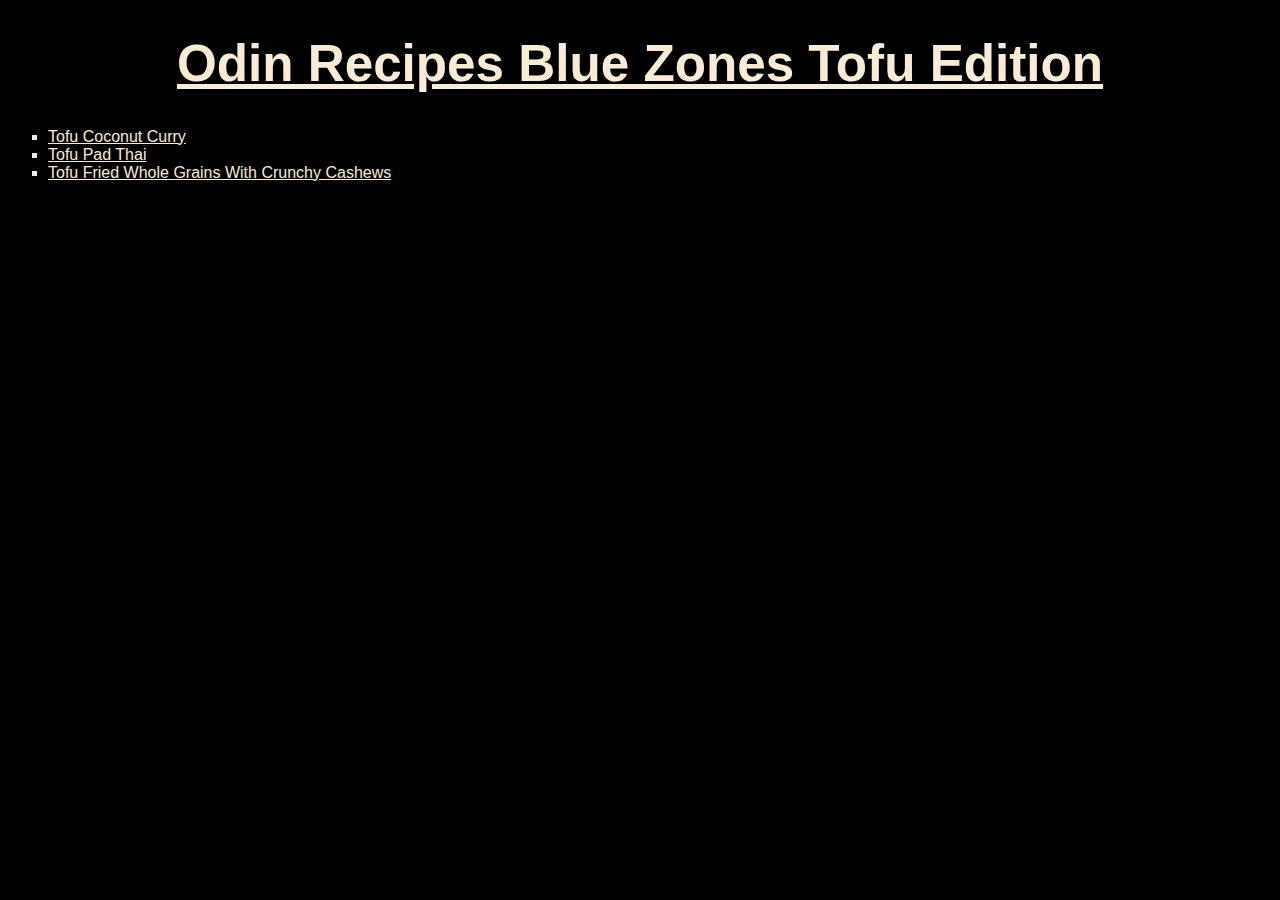
<file: index.html>
<!DOCTYPE html>
<html lang="en">
<head>
    <meta charset="UTF-8">
    <meta http-equiv="X-UA-Compatible" content="IE=edge">
    <meta name="viewport" content="width=device-width, initial-scale=1.0">
    <link rel="stylesheet" href="style.css">
    <title>Odin Recipes Blue Zones Tofu Edition</title>
</head>
<body>
    <a href="https://github.com/dmle14"><h1 class="title">Odin Recipes Blue Zones Tofu Edition</h1></a>
    <ul>
        <li><a href="recipes/tofu-coconut-curry.html">Tofu Coconut Curry</a></li>
        <li><a href="recipes/tofu-pad-thai.html">Tofu Pad Thai</a></li>
        <li><a href="recipes/tofu-whole-grains-cashews.html">Tofu Fried Whole Grains With Crunchy Cashews</a></li>
    </ul>
</body>
</html>
</file>
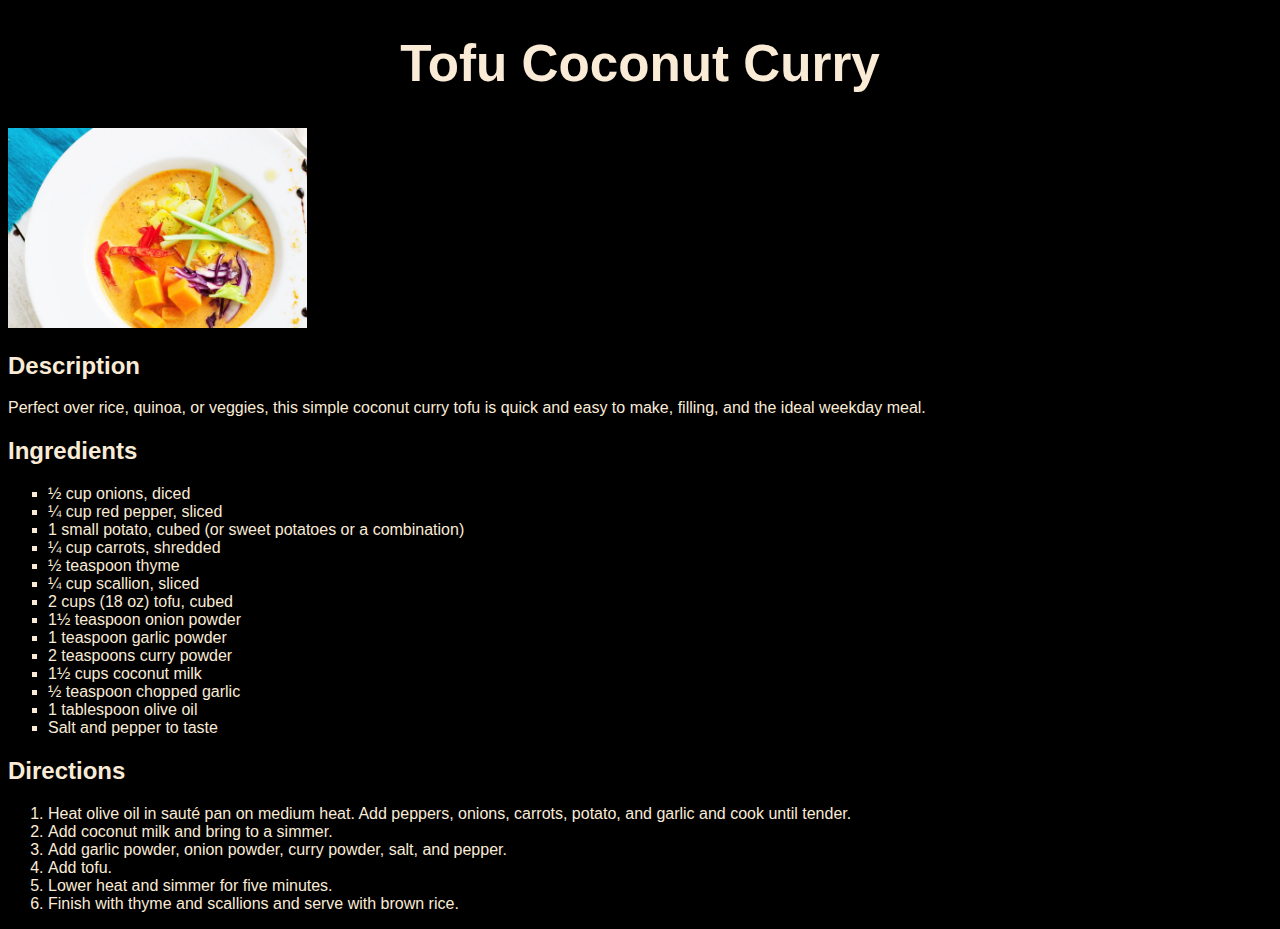
<file: recipes/tofu-coconut-curry.html>
<!DOCTYPE html>
<html lang="en">
<head>
    <meta charset="UTF-8">
    <meta http-equiv="X-UA-Compatible" content="IE=edge">
    <meta name="viewport" content="width=device-width, initial-scale=1.0">
    <title>Tofu Coconut Curry</title>
    <link rel="stylesheet" href="../style.css">
</head>
<body>
    <h1 class="title">Tofu Coconut Curry</h1>
    <img src="images/coconut-curry-tofu.webp" alt="Tofu Coconut Curry">
    <h2>Description</h2>
        <p>
            Perfect over rice, quinoa, or veggies, this simple coconut curry tofu is quick and easy to make, filling, and the ideal weekday meal.
        </p>

    <h2>Ingredients</h2>
        <ul>
            <li>½ cup onions, diced</li>
            <li>¼ cup red pepper, sliced</li>
            <li>1 small potato, cubed (or sweet potatoes or a combination)</li>
            <li>¼ cup carrots, shredded</li>
            <li>½ teaspoon thyme</li>
            <li>¼ cup scallion, sliced</li>
            <li>2 cups (18 oz) tofu, cubed</li>
            <li>1½ teaspoon onion powder</li>
            <li>1 teaspoon garlic powder</li>
            <li>2 teaspoons curry powder</li>
            <li>1½ cups coconut milk</li>
            <li>½ teaspoon chopped garlic</li>
            <li>1 tablespoon olive oil</li>
            <li>Salt and pepper to taste</li>
        </ul>

    <h2>Directions</h2>
        <ol>
            <li>Heat olive oil in sauté pan on medium heat. Add peppers, onions, carrots, potato, and garlic and cook until tender.</li>
            <li>Add coconut milk and bring to a simmer.</li>
            <li>Add garlic powder, onion powder, curry powder, salt, and pepper.</li>
            <li>Add tofu.</li>
            <li>Lower heat and simmer for five minutes.</li>
            <li>Finish with thyme and scallions and serve with brown rice.</li>
        </ol>
</body>
</html>
</file>
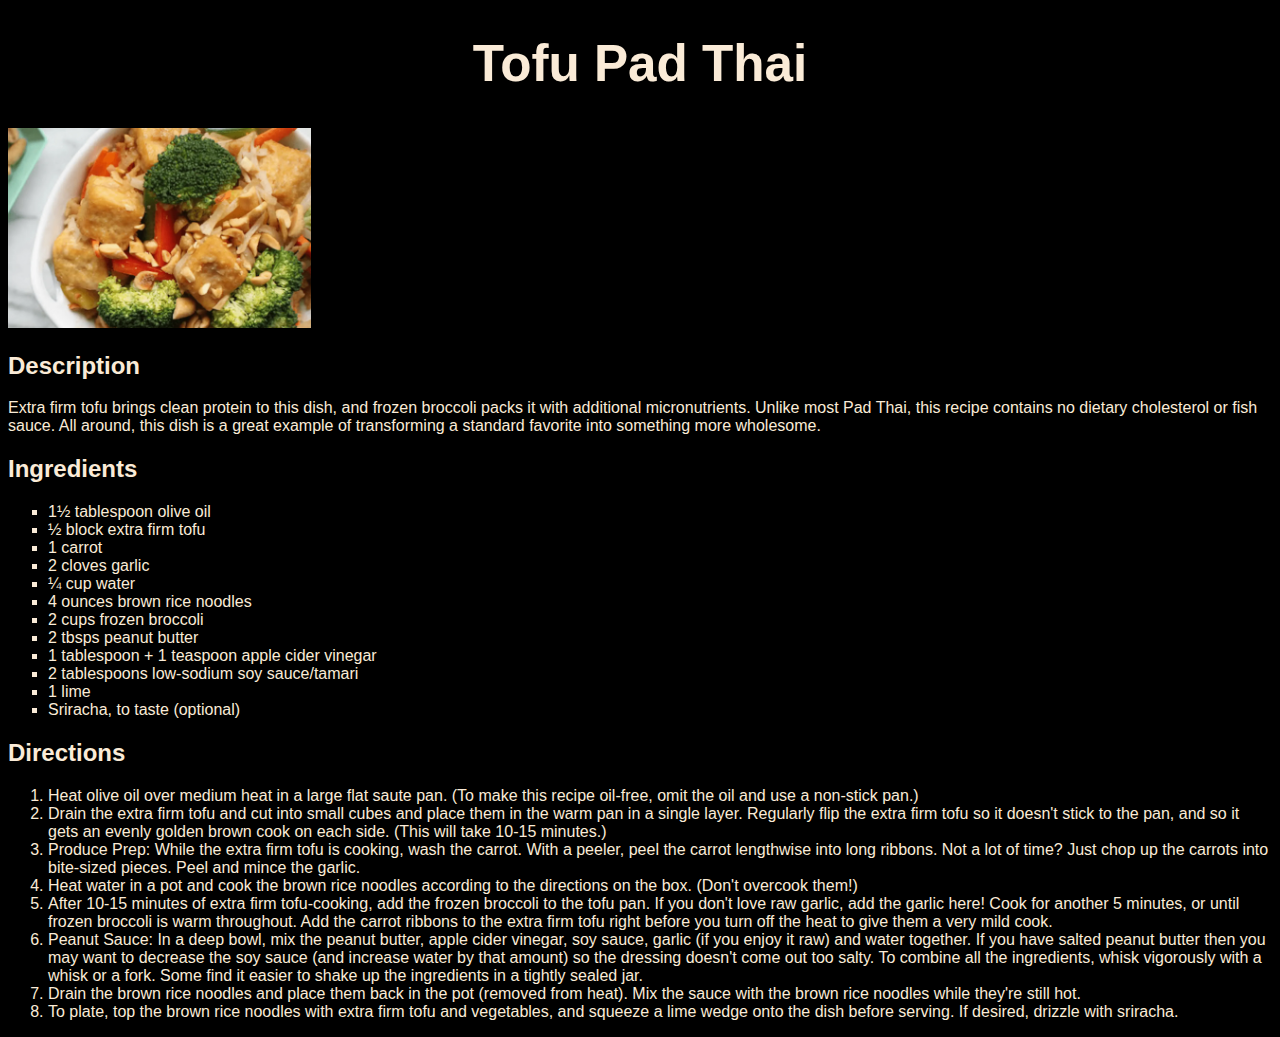
<file: recipes/tofu-pad-thai.html>
<!DOCTYPE html>
<html lang="en">
<head>
    <meta charset="UTF-8">
    <meta http-equiv="X-UA-Compatible" content="IE=edge">
    <meta name="viewport" content="width=device-width, initial-scale=1.0">
    <title>Tofu Pad Thai</title>
    <link rel="stylesheet" href="../style.css">
</head>
<body>
    <h1 class="title">Tofu Pad Thai</h1>
    <img src="images/tofu-pad-thai.webp" alt="coconut-curry-tofu">
    <h2>Description</h2>
        <p>
            Extra firm tofu brings clean protein to this dish, and frozen broccoli packs it with additional micronutrients. Unlike most Pad Thai, this recipe contains no dietary cholesterol or fish sauce. All around, this dish is a great example of transforming a standard favorite into something more wholesome.
        </p>

    <h2>Ingredients</h2>
        <ul>
            <li>1½ tablespoon olive oil</li>
            <li>½ block extra firm tofu</li>
            <li>1 carrot</li>
            <li>2 cloves garlic</li>
            <li>¼ cup water</li>
            <li>4 ounces brown rice noodles</li>
            <li>2 cups frozen broccoli</li>
            <li>2 tbsps peanut butter</li>
            <li>1 tablespoon + 1 teaspoon apple cider vinegar</li>
            <li>2 tablespoons low-sodium soy sauce/tamari</li>
            <li>1 lime</li>
            <li>Sriracha, to taste (optional)</li>
        </ul>

    <h2>Directions</h2>
        <ol>
            <li>Heat olive oil over medium heat in a large flat saute pan. (To make this recipe oil-free, omit the oil and use a non-stick pan.)</li>
            <li>Drain the extra firm tofu and cut into small cubes and place them in the warm pan in a single layer. Regularly flip the extra firm tofu so it doesn't stick to the pan, and so it gets an evenly golden brown cook on each side. (This will take 10-15 minutes.)</li>
            <li>Produce Prep: While the extra firm tofu is cooking, wash the carrot. With a peeler, peel the carrot lengthwise into long ribbons. Not a lot of time? Just chop up the carrots into bite-sized pieces. Peel and mince the garlic.</li>
            <li>Heat water in a pot and cook the brown rice noodles according to the directions on the box. (Don't overcook them!)</li>
            <li>After 10-15 minutes of extra firm tofu-cooking, add the frozen broccoli to the tofu pan. If you don't love raw garlic, add the garlic here! Cook for another 5 minutes, or until frozen broccoli is warm throughout. Add the carrot ribbons to the extra firm tofu right before you turn off the heat to give them a very mild cook.</li>
            <li>Peanut Sauce: In a deep bowl, mix the peanut butter, apple cider vinegar, soy sauce, garlic (if you enjoy it raw) and water together. If you have salted peanut butter then you may want to decrease the soy sauce (and increase water by that amount) so the dressing doesn't come out too salty. To combine all the ingredients, whisk vigorously with a whisk or a fork. Some find it easier to shake up the ingredients in a tightly sealed jar.</li>
            <li>Drain the brown rice noodles and place them back in the pot (removed from heat). Mix the sauce with the brown rice noodles while they're still hot.</li>
            <li>To plate, top the brown rice noodles with extra firm tofu and vegetables, and squeeze a lime wedge onto the dish before serving. If desired, drizzle with sriracha.</li>
        </ol>
</body>
</html>
</file>
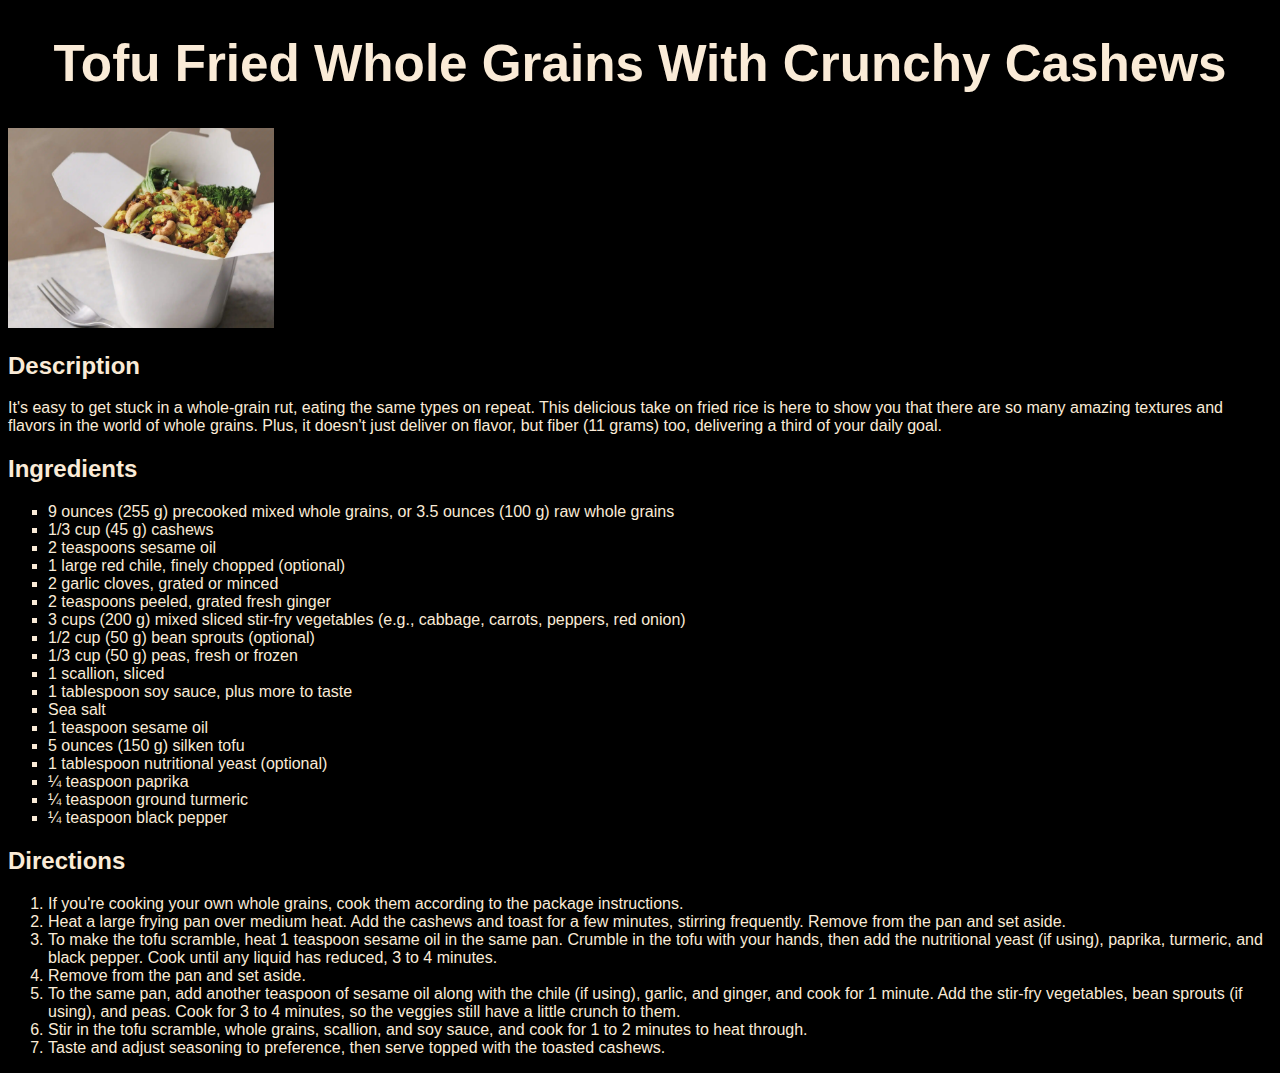
<file: recipes/tofu-whole-grains-cashews.html>
<!DOCTYPE html>
<html lang="en">
<head>
    <meta charset="UTF-8">
    <meta http-equiv="X-UA-Compatible" content="IE=edge">
    <meta name="viewport" content="width=device-width, initial-scale=1.0">
    <title>Tofu Fried Whole Grains With Crunchy Cashews</title>
    <link rel="stylesheet" href="../style.css">
</head>
<body>
    <h1 class="title">Tofu Fried Whole Grains With Crunchy Cashews</h1>
    <img src="images/tofu-whole-grains-cashews.webp" alt="Tofu Fried Whole Grains With Crunchy Cashews">
    <h2>Description</h2>
        <p>
            It's easy to get stuck in a whole-grain rut, eating the same types on repeat. This delicious take on fried rice is here to show you that there are so many amazing textures and flavors in the world of whole grains. Plus, it doesn't just deliver on flavor, but fiber (11 grams) too, delivering a third of your daily goal.
        </p>

    <h2>Ingredients</h2>
        <ul>
            <li>9 ounces (255 g) precooked mixed whole grains, or 3.5 ounces (100 g) raw whole grains</li>
            <li>1/3 cup (45 g) cashews</li>
            <li>2 teaspoons sesame oil</li>
            <li>1 large red chile, finely chopped (optional)</li>
            <li>2 garlic cloves, grated or minced</li>
            <li>2 teaspoons peeled, grated fresh ginger</li>
            <li>3 cups (200 g) mixed sliced stir-fry vegetables (e.g., cabbage, carrots, peppers, red onion)</li>
            <li>1/2 cup (50 g) bean sprouts (optional)</li>
            <li>1/3 cup (50 g) peas, fresh or frozen</li>
            <li>1 scallion, sliced</li>
            <li>1 tablespoon soy sauce, plus more to taste</li>
            <li>Sea salt</li>
            <li>1 teaspoon sesame oil</li>
            <li>5 ounces (150 g) silken tofu</li>
            <li>1 tablespoon nutritional yeast (optional)</li>
            <li>¼ teaspoon paprika</li>
            <li>¼ teaspoon ground turmeric</li>
            <li>¼ teaspoon black pepper</li>
        </ul>

    <h2>Directions</h2>
        <ol>
            <li>If you're cooking your own whole grains, cook them according to the package instructions.</li>
            <li>Heat a large frying pan over medium heat. Add the cashews and toast for a few minutes, stirring frequently. Remove from the pan and set aside.</li>
            <li>To make the tofu scramble, heat 1 teaspoon sesame oil in the same pan. Crumble in the tofu with your hands, then add the nutritional yeast (if using), paprika, turmeric, and black pepper. Cook until any liquid has reduced, 3 to 4 minutes.</li>
            <li>Remove from the pan and set aside.</li>
            <li>To the same pan, add another teaspoon of sesame oil along with the chile (if using), garlic, and ginger, and cook for 1 minute. Add the stir-fry vegetables, bean sprouts (if using), and peas. Cook for 3 to 4 minutes, so the veggies still have a little crunch to them.</li>
            <li>Stir in the tofu scramble, whole grains, scallion, and soy sauce, and cook for 1 to 2 minutes to heat through.</li>
            <li>Taste and adjust seasoning to preference, then serve topped with the toasted cashews.</li>
        </ol>
</body>
</html>
</file>
<file: style.css>
* {
    background-color: black;
    color: antiquewhite;
    font-family: Verdana, Geneva, Tahoma, sans-serif;
}

img {
    width: auto;
    height: 200px;
}

.title {
    text-align: center;
    font-weight: bolder;
    font-size: 4vw;
}

ul {
    list-style-type: square;
}
</file>
